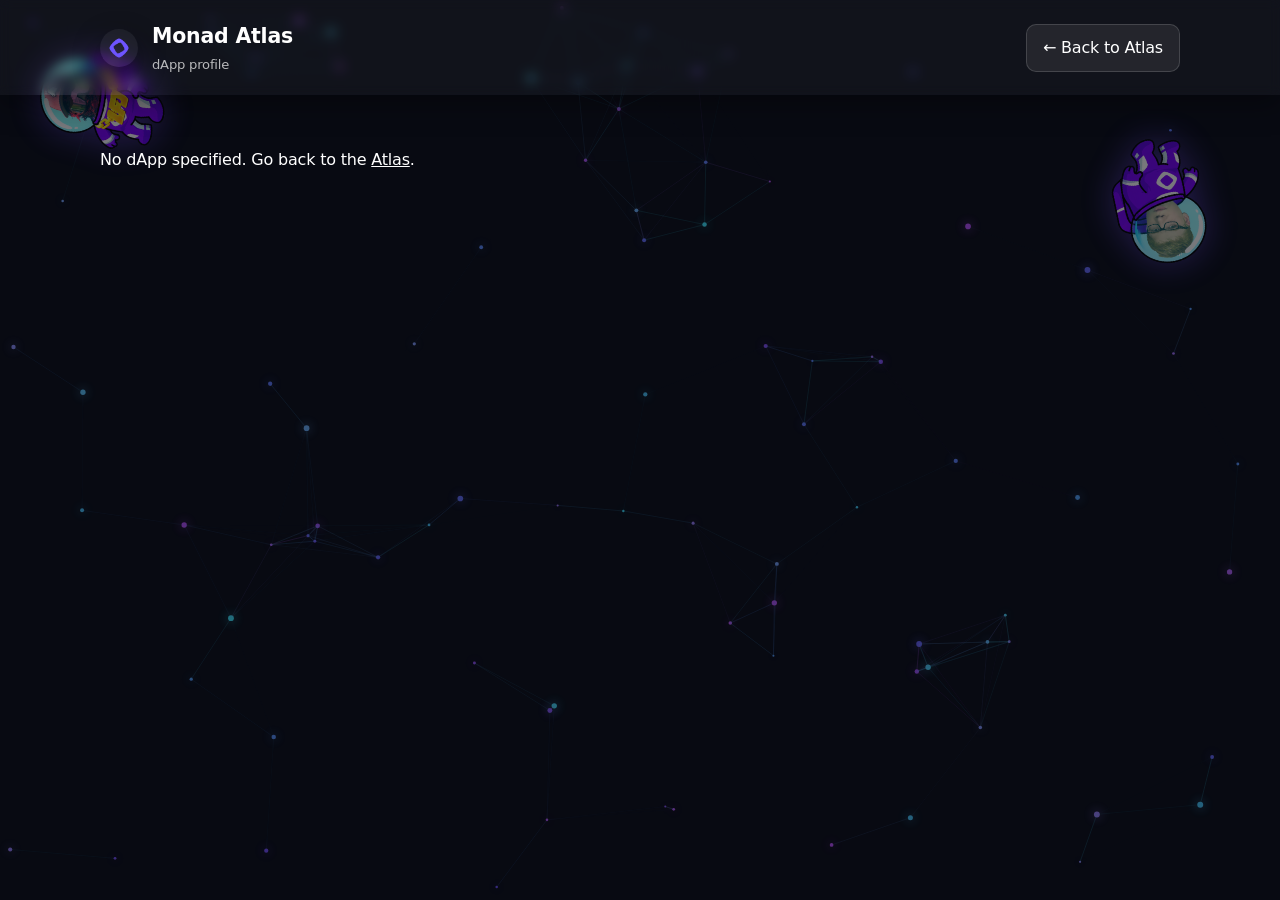
<file: profile.html>
<!DOCTYPE html>
<html lang="en">
<head>
  <meta charset="UTF-8" />
  <meta name="viewport" content="width=device-width, initial-scale=1.0" />
  <title>dApp profile - Monad Atlas</title>
  <link rel="stylesheet" href="style.css" />
</head>
<body class="page-profile">

  <canvas id="galaxy-canvas"></canvas>

  <header class="topbar">
    <div class="topbar-inner shell">
      <div class="brand">
        <div class="brand-mark">
          <img src="icons/monad_logo.png" class="brand-logo" alt="Monad logo" />
        </div>
        <div class="brand-text">
          <a class="brand-title brand-link" href="index.html">Monad Atlas</a>
          <span class="brand-subtitle">dApp profile</span>
        </div>
      </div>
      <a href="index.html" class="secondary-button back-button">← Back to Atlas</a>
    </div>
  </header>

  <main class="shell main main-profile">
    <div id="profile-root" class="profile-root">
      <div class="profile-loading">Loading dApp profile…</div>
    </div>
  </main>

  <script src="galaxy.js"></script>

  <script src="profile.js"></script>

</body>
</html>
</file>
<file: style.css>
:root {
  --bg: #080a12;
  --bg-panel: rgba(255,255,255,0.04);
  --bg-panel-hover: rgba(255,255,255,0.07);
  --bg-input: rgba(255,255,255,0.08);

  --text: #ffffff;
  --text-dim: rgba(255,255,255,0.7);

  --violet: #6b4eff;
  --cyan: #7d15df;

  --radius-lg: 20px;
  --radius-md: 14px;
  --radius-sm: 10px;

  --shadow-glow: 0 0 40px rgba(110,80,255,0.45);
  --shadow-soft: 0 10px 28px rgba(0,0,0,0.45);

  --shell-width: 1120px;
}



* {
  margin: 0;
  padding: 0;
  box-sizing: border-box;
}

body {
  background: var(--bg);
  color: var(--text);
  font-family: Inter, -apple-system, system-ui, sans-serif;
  line-height: 1.65;
  letter-spacing: -0.2px;
  overflow-x: hidden;
}

a {
  color: inherit;
}

#galaxy-canvas {
  position: fixed;
  inset: 0;
  z-index: -1;
  opacity: 0.45;
}

.shell {
  width: 100%;
  max-width: var(--shell-width);
  margin: 0 auto;
  padding: 0 20px;
}



header {
  display: flex;
  justify-content: space-between;
  align-items: center;
  padding: 28px 42px;
}

.brand {
  display: flex;
  align-items: center;
  gap: 14px;
}

.brand-mark {
  width: 38px;
  height: 38px;
  border-radius: 50%;
  overflow: hidden;
  display: flex;
  justify-content: center;
  align-items: center;
  background: rgba(255,255,255,0.05);
  box-shadow: var(--shadow-soft);
}

.brand-logo {
  width: 80%;
  height: 80%;
  object-fit: contain;
}

.brand-text {
  display: flex;
  flex-direction: column;
}

.brand-title {
  font-weight: 600;
  font-size: 1.28rem;
}

.brand-subtitle {
  font-size: 0.82rem;
  opacity: 0.7;
}








.hero {
  display: flex;
  justify-content: space-between;
  padding: 70px 42px 40px;
}

.hero-text {
  max-width: 560px;
}

.hero-text h1 {
  font-size: 2.8rem;
  line-height: 1.1;
  margin-bottom: 18px;
}

.hero-text p {
  opacity: 0.75;
  font-size: 1rem;
}

.hero-stats {
  display: flex;
  gap: 42px;
  margin-top: 44px;
}

.stat-number {
  font-size: 2.2rem;
  font-weight: 700;
}

.stat-label {
  opacity: 0.7;
  font-size: 0.9rem;
}



.hero-orbit {
  position: relative;
  width: 360px;
  height: 360px;
}

.orbit {
  position: absolute;
  border-radius: 50%;
  border: 1px dashed rgba(255,255,255,0.14);
}

.orbit-outer { inset: 0; }
.orbit-mid   { inset: 46px; }
.orbit-inner { inset: 92px; }

.orbit-core {
  position: absolute;
  width: 160px;
  height: 160px;
  top: 50%;
  left: 50%;
  transform: translate(-50%, -50%);
  border-radius: 50%;
  display: flex;
  justify-content: center;
  align-items: center;

  background: radial-gradient(
    circle at 30% 30%,
    rgba(110,80,255,0.65),
    rgba(40,20,80,0.75) 75%
  );

  box-shadow:
    0 0 45px rgba(110,80,255,0.65),
    0 0 90px rgba(110,80,255,0.40);
}

.orbit-core-inner {
  width: 100px;
  height: 100px;
  background: rgba(0,0,0,0.25);
  backdrop-filter: blur(7px);
  border-radius: 50%;
  display: flex;
  justify-content: center;
  align-items: center;
  overflow: hidden;
  box-shadow: inset 0 0 22px rgba(150,110,255,0.45);
}

.orbit-core-inner img {
  width: 80%;
  height: 80%;
  object-fit: contain;
}



.controls {
  display: flex;
  gap: 20px;
  padding: 24px 42px 16px;
}

.controls input,
.controls select {
  padding: 13px 16px;
  border-radius: var(--radius-md);
  background: rgba(255,255,255,0.08);
  border: 1px solid rgba(255,255,255,0.10);
  color: var(--text);
  font-size: 0.95rem;
  transition: 0.22s ease;
}

.controls input::placeholder {
  color: rgba(255,255,255,0.45);
}

.controls input:hover,
.controls select:hover {
  background: rgba(255,255,255,0.11);
}

.controls input:focus,
.controls select:focus {
  background: rgba(255,255,255,0.14);
  border-color: var(--violet);
  outline: none;
  box-shadow: 0 0 0 2px rgba(110,80,255,0.35);
}

.select-wrapper {
  position: relative;
}

.select-wrapper select {
  appearance: none;
  -webkit-appearance: none;
  -moz-appearance: none;
  padding-right: 40px;
  cursor: pointer;
}

.select-wrapper::after {
  content: "▾";
  position: absolute;
  right: 14px;
  top: 50%;
  transform: translateY(-50%);
  pointer-events: none;
  color: rgba(255,255,255,0.65);
  font-size: 0.9rem;
}

.controls select {
  color-scheme: dark;
}

.controls select:disabled {
  opacity: 0.4;
  cursor: not-allowed;
}

.controls select option {
  background: #0b0f18;
  color: white;
}



.grid {
  padding: 32px 42px 40px;
  display: grid;
  grid-template-columns: repeat(auto-fill, minmax(280px, 1fr));
  gap: 28px;
}

.card {
  background: var(--bg-panel);
  border-radius: var(--radius-lg);
  padding: 22px;
  display: flex;
  flex-direction: column;
  height: 100%;
  gap: 16px;
  transition: 0.25s ease;
  box-shadow: var(--shadow-soft);
  border: 1px solid rgba(255,255,255,0.03);
  position: relative;
}

.card::after {
  content: "";
  position: absolute;
  inset: 0;
  border-radius: inherit;
  background: radial-gradient(circle at 30% 0%, rgba(110,80,255,0.14), transparent 65%);
  opacity: 0;
  transition: 0.25s ease;
  pointer-events: none;
}

.card:hover {
  background: var(--bg-panel-hover);
  transform: translateY(-5px);
  box-shadow:
    0 14px 34px rgba(0,0,0,0.55),
    var(--shadow-glow);
}

.card:hover::after {
  opacity: 1;
}

.card-logo img {
  width: 56px;
  height: 56px;
  border-radius: 14px;
  object-fit: cover;
  box-shadow: 0 0 16px rgba(255,255,255,0.10);
}


.card-info {
  display: flex;
  flex-direction: column;
  gap: 12px;
  flex-grow: 1;
}

.card-info h3 {
  font-size: 1.08rem;
  font-weight: 600;
  letter-spacing: -0.3px;
  min-height: 24px;
}

.card-info p {
  font-size: 0.86rem;
  opacity: 0.75;
  min-height: 62px;
  max-height: 62px;
  overflow: hidden;
}

/* TAGS */

.card-tags {
  display: flex;
  flex-wrap: wrap;
  gap: 6px;
  min-height: 36px;
}

.card-tags span {
  background: rgba(255,255,255,0.06);
  padding: 5px 12px;
  font-size: 0.74rem;
  border-radius: 12px;
  border: 1px solid rgba(110,80,255,0.35);
  box-shadow: 0 0 10px rgba(110,80,255,0.15);
  backdrop-filter: blur(4px);
  transition: 0.25s ease;
}

.card-tags span:hover {
  background: rgba(110,80,255,0.14);
  box-shadow: 0 0 16px rgba(110,80,255,0.35);
}


.card-status {
  padding: 5px 12px;
  border-radius: var(--radius-md);
  font-size: 0.75rem;
  width: fit-content;
  font-weight: 500;
}

.card-status.live {
  background: rgba(0,255,170,0.20);
  border: 1px solid rgba(0,255,170,0.38);
}

.card-status.inactive {
  background: rgba(255,60,60,0.20);
  border: 1px solid rgba(255,60,60,0.38);
}


.card-open {
  margin-top: auto;
  padding: 12px;
  border-radius: var(--radius-md);
  background: linear-gradient(90deg, var(--cyan), var(--violet));
  border: none;
  font-size: 0.9rem;
  color: #000;
  font-weight: 600;
  cursor: pointer;
  transition: 0.25s ease;
}

.card-open:hover {
  transform: translateY(-2px);
  opacity: 0.92;
}



.empty {
  padding: 28px 42px;
  opacity: 0.65;
  font-size: 1.15rem;
}

.hidden {
  display: none;
}



.page-profile {
  background: var(--bg);
  color: var(--text);
  padding-bottom: 80px;
}

.topbar {
  padding: 20px 0;
  background: rgba(255,255,255,0.04);
  backdrop-filter: blur(6px);
  box-shadow: 0 10px 26px rgba(0,0,0,0.35);
}

.topbar-inner {
  display: flex;
  justify-content: space-between;
  align-items: center;
}

.brand-link {
  text-decoration: none;
}

.secondary-button.back-button {
  padding: 10px 16px;
  background: rgba(255,255,255,0.08);
  border-radius: 10px;
  color: white;
  text-decoration: none;
  border: 1px solid rgba(255,255,255,0.15);
  transition: 0.25s ease;
}

.secondary-button.back-button:hover {
  background: rgba(255,255,255,0.12);
}

.main {
  margin-top: 20px;
}

.main-profile {
  padding-top: 32px;
}

.profile-root {
  min-height: 260px;
}

.profile-card {
  margin: 0 auto;
  padding: 40px;
  max-width: 860px;
  background: rgba(255,255,255,0.05);
  border-radius: 24px;
  border: 1px solid rgba(255,255,255,0.06);
  box-shadow:
    0 14px 34px rgba(0,0,0,0.55),
    0 0 35px rgba(110,80,255,0.25);
}

.profile-header {
  display: flex;
  gap: 26px;
  align-items: center;
}

.profile-logo img,
.profile-logo-placeholder {
  width: 90px;
  height: 90px;
  border-radius: 20px;
  object-fit: cover;
  box-shadow: 0 0 22px rgba(255,255,255,0.12);
}

.profile-logo-placeholder {
  display: flex;
  justify-content: center;
  align-items: center;
  background: rgba(255,255,255,0.06);
  font-size: 2rem;
}

.profile-title-block {
  display: flex;
  flex-direction: column;
  gap: 6px;
}

.profile-title {
  font-size: 2rem;
}

.profile-subtitle {
  display: flex;
  gap: 8px;
  font-size: 0.9rem;
  color: var(--text-dim);
}

.profile-dot {
  opacity: 0.5;
}

.status-pill {
  padding: 6px 14px;
  border-radius: 14px;
  font-size: 0.9rem;
  font-weight: 500;
}

.status-pill--live {
  background: rgba(0,255,170,0.22);
  border: 1px solid rgba(0,255,170,0.45);
}

.status-pill--inactive {
  background: rgba(255,60,60,0.22);
  border: 1px solid rgba(255,60,60,0.45);
}

.profile-categories {
  margin-top: 10px;
  gap: 8px;
  display: flex;
  flex-wrap: wrap;
}

.category-pill {
  padding: 5px 12px;
  font-size: 0.75rem;
  border-radius: 12px;
  background: rgba(255,255,255,0.07);
  border: 1px solid rgba(110,80,255,0.35);
  box-shadow: 0 0 10px rgba(110,80,255,0.18);
}

.profile-section {
  margin-top: 32px;
}

.profile-section-title {
  font-size: 1.35rem;
  margin-bottom: 12px;
}

.profile-description {
  opacity: 0.9;
  font-size: 1rem;
  line-height: 1.7;
}

.links-list {
  display: flex;
  gap: 12px;
  flex-wrap: wrap;
}

.link-pill {
  padding: 10px 16px;
  font-size: 0.9rem;
  border-radius: 14px;
  background: rgba(255,255,255,0.08);
  border: 1px solid rgba(255,255,255,0.14);
  display: inline-flex;
  align-items: center;
  gap: 8px;
  transition: 0.25s ease;
}

.link-pill:hover {
  background: rgba(255,255,255,0.12);
  border-color: rgba(110,80,255,0.45);
}

.addresses-list {
  display: flex;
  flex-direction: column;
  gap: 16px;
}

.address-row {
  padding: 12px 16px;
  display: flex;
  gap: 16px;
  align-items: center;
  border-radius: 12px;
  background: rgba(255,255,255,0.06);
  border: 1px solid rgba(255,255,255,0.12);
}

.address-label {
  width: 140px;
  opacity: 0.75;
}

.address-value {
  font-family: SF Mono, Menlo, Consolas, monospace;
  font-size: 0.85rem;
  word-break: break-all;
}

.address-copy-btn {
  margin-left: auto;
  padding: 8px 14px;
  background: linear-gradient(90deg, var(--cyan), var(--violet));
  color: black;
  border: none;
  border-radius: 10px;
  font-weight: 600;
  transition: 0.25s ease;
}

.address-copy-btn:hover {
  opacity: 0.9;
  transform: translateY(-2px);
}

.address-copy-btn.copied {
  background: rgba(0,255,170,0.22);
  color: white;
  border: 1px solid rgba(0,255,170,0.4);
}



@media (max-width: 960px) {
  header {
    padding: 20px 20px;
  }

  .hero {
    padding: 50px 20px 30px;
    flex-direction: column;
    gap: 30px;
  }

  .controls {
    flex-wrap: wrap;
    padding: 20px;
  }

  .grid {
    padding: 24px 20px 32px;
  }

  .profile-card {
    margin-top: 20px;
    padding: 28px 20px;
  }

  .profile-header {
    flex-direction: column;
    align-items: flex-start;
  }

  .address-row {
    flex-direction: column;
    align-items: flex-start;
  }
}

@media (max-width: 640px) {
  .hero-text h1 {
    font-size: 2.2rem;
  }

  .controls {
    flex-direction: column;
  }

  .xp-hud {
    display: none;
  }
}



.hero-ai-button {
  display: flex;
  justify-content: center;
  align-items: center;
  padding-right: 40px;
}

.ai-search-button {
  padding: 18px 34px;
  font-size: 1.1rem;
  font-weight: 600;
  border-radius: 18px;
  text-decoration: none;
  color: #000;
  background: linear-gradient(90deg, var(--cyan), var(--violet));
  box-shadow:
    0 0 22px rgba(110,80,255,0.45),
    0 0 40px rgba(62,234,255,0.35);
  transition: 0.25s ease;
}

.ai-search-button:hover {
  transform: translateY(-4px) scale(1.03);
  box-shadow:
    0 0 32px rgba(110,80,255,0.75),
    0 0 55px rgba(62,234,255,0.55);
  opacity: 0.95;
}


#galaxy-canvas {
  position: fixed;
  inset: 0;
  z-index: -2 !important;
  pointer-events: none;
  opacity: 0.45;
}

.top-nav {
  display: flex;
  gap: 18px;
  align-items: center;
}

.top-nav-link {
  color: var(--text-dim);
  text-decoration: none;
  font-size: 0.95rem;
  transition: 0.25s ease;
}

.top-nav-link:hover {
  color: white;
}

.top-nav-link.active {
  color: var(--cyan);
}

.ai-shell {
  padding: 60px 42px;
  max-width: 880px;
  margin: 0 auto;
  position: relative;
  z-index: 10; 
}

.ai-hero h1 {
  font-size: 2.4rem;
  margin-bottom: 10px;
}

.ai-hero p {
  opacity: 0.75;
  margin-bottom: 26px;
}



.ai-search {
  background: rgba(255,255,255,0.05);
  padding: 38px;
  border-radius: 22px;
  box-shadow: 0 0 26px rgba(143, 32, 247, 0.2);
  backdrop-filter: blur(8px);
  border: 1px solid rgba(255,255,255,0.10);
  position: relative;
  z-index: 10;
}

.ai-row {
  display: flex;
  gap: 14px;
}

#ai-input {
  flex: 1;
  padding: 16px 20px;
  background: rgba(255, 255, 255, 0.1);
  border: 1px solid rgba(150, 8, 245, 0.16);
  border-radius: 14px;
  color: white;
  font-size: 1rem;
  transition: 0.25s ease;
}

#ai-input::placeholder {
  color: rgba(255,255,255,0.55);
}

#ai-input:focus {
  border-color: var(--violet);
  box-shadow: 0 0 0 3px rgba(110,80,255,0.3);
  outline: none;
}

#ai-search-btn {
  padding: 16px 26px;
  border-radius: 14px;
  background: linear-gradient(90deg, var(--cyan), var(--violet));
  border: none;
  color: black;
  font-weight: 600;
  cursor: pointer;
  box-shadow:
    0 0 14px rgba(110,80,255,0.45),
    0 0 26px rgba(62, 139, 255, 0.35);
  transition: 0.25s ease;
}

#ai-search-btn:hover {
  transform: translateY(-3px);
  opacity: 0.92;
}

/* RESULTS ROOT */
#ai-results {
  margin-top: 32px;
  position: relative;
  z-index: 10;
}


.ai-grid {
  display: grid !important;
  grid-template-columns: repeat(3, 1fr);
  gap: 24px;
  margin-top: 24px;
  position: relative;
  z-index: 10; /* ФИКС */
}



.ai-card {
  background: rgba(125, 10, 219, 0.06);
  border: 1px solid rgba(255,255,255,0.10);
  padding: 24px;
  border-radius: 18px;
  box-shadow:
    0 14px 34px rgba(0, 0, 0, 0.55),
    0 0 28px rgba(110,80,255,0.22);
  backdrop-filter: blur(8px);
  cursor: pointer;
  overflow: hidden;


  opacity: 1 !important;
  visibility: visible !important;
  transform: translateY(16px) scale(0.94);
  animation: aiCardPop 0.55s cubic-bezier(.16,.78,.32,1.1) forwards;
}

.ai-card:hover {
  transform: translateY(-4px) scale(1.02);
  box-shadow:
    0 18px 40px rgba(0,0,0,0.65),
    0 0 34px rgba(161, 80, 253, 0.45);
}

.ai-card h3 {
  font-size: 1.18rem;
  margin-bottom: 10px;
  font-weight: 600;
}

.ai-card p {
  opacity: 0.78;
  font-size: 0.92rem;
  line-height: 1.5;
  margin-bottom: 14px;
}

.ai-score {
  font-size: 0.78rem;
  opacity: 0.55;
}

/* ANIMATION */

@keyframes aiCardPop {
  0% {
    opacity: 0;
    transform: translateY(24px) scale(0.9);
  }
  50% {
    opacity: 1;
    transform: translateY(0px) scale(1.05);
  }
  100% {
    transform: translateY(0px) scale(1.0);
  }
}



@media (max-width: 1200px) {
  .ai-grid {
    display: grid;
    grid-template-columns: repeat(2, 1fr);
    gap: 24px;
  }
}

@media (max-width: 720px) {
  .ai-shell {
    padding: 40px 20px;
  }
  .ai-search {
    padding: 26px 18px;
  }
  .ai-row {
    flex-direction: column;
  }
  #ai-search-btn {
    width: 100%;
    text-align: center;
  }
  .ai-grid {
    grid-template-columns: repeat(1, 1fr);
  }
}

.ai-grid {
  display: grid;
  grid-template-columns: repeat(2, 1fr); /* ← всегда 2 блока */
  gap: 24px;
}

.top-nav {
  display: flex;
  align-items: center;
  margin-left: auto;
}

.top-nav-button {
  padding: 12px 26px;
  border-radius: 14px;
  background: linear-gradient(90deg, var(--cyan), var(--violet));
  color: #000;
  font-weight: 600;
  font-size: 0.95rem;
  text-decoration: none;
  box-shadow:
    0 0 14px rgba(110,80,255,0.45),
    0 0 26px rgba(210, 62, 255, 0.35);
  transition: 0.25s ease;
}

.top-nav-button:hover {
  transform: translateY(-3px);
  opacity: 0.9;
}
</file>
